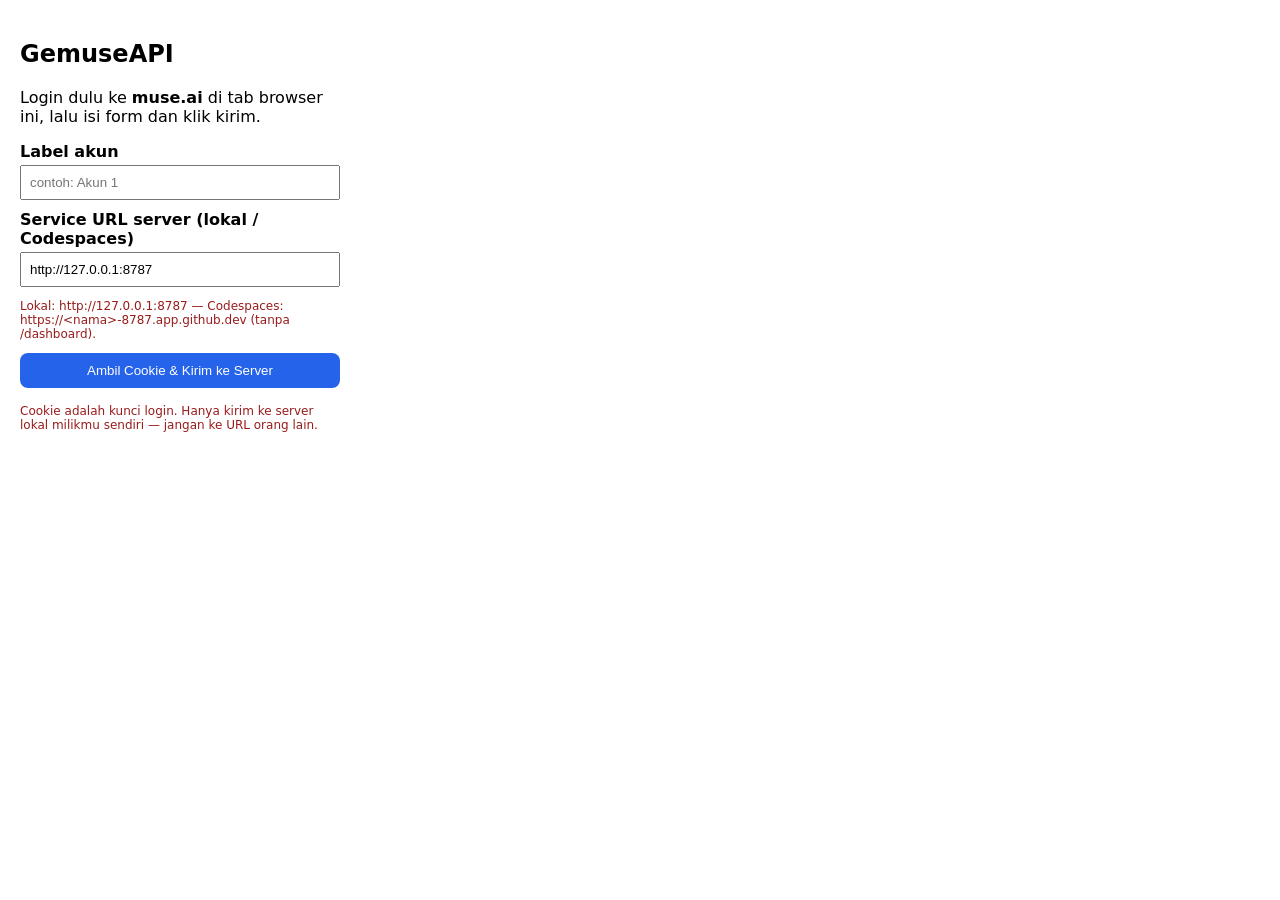
<file: extension/popup.html>
<!DOCTYPE html>
<html lang="id">
<head>
<meta charset="utf-8">
<title>GemuseAPI — Ambil Cookie</title>
<style>
  body { width: 320px; font-family: system-ui, sans-serif; padding: 12px; }
  label { display: block; margin: 10px 0; font-weight: 600; }
  input { display: block; width: 100%; margin-top: 4px; padding: 8px; box-sizing: border-box; }
  button { background: #2563eb; color: #fff; border: 0; border-radius: 8px; padding: 10px; width: 100%; cursor: pointer; }
  #msg { color: #166534; margin-top: 10px; }
  .warn { color: #991b1b; font-size: 12px; }
</style>
</head>
<body>
<h2>GemuseAPI</h2>
<p>Login dulu ke <strong>muse.ai</strong> di tab browser ini, lalu isi form dan klik kirim.</p>
<label>Label akun
  <input id="label" type="text" placeholder="contoh: Akun 1">
</label>
<label>Service URL server (lokal / Codespaces)
  <input id="service-url" type="text" value="http://127.0.0.1:8787">
</label>
<p class="warn">Lokal: http://127.0.0.1:8787 — Codespaces: https://&lt;nama&gt;-8787.app.github.dev (tanpa /dashboard).</p>
<button id="send" type="button">Ambil Cookie &amp; Kirim ke Server</button>
<p id="msg"></p>
<p class="warn">Cookie adalah kunci login. Hanya kirim ke server lokal milikmu sendiri — jangan ke URL orang lain.</p>
<script src="popup.js"></script>
</body>
</html>
</file>
